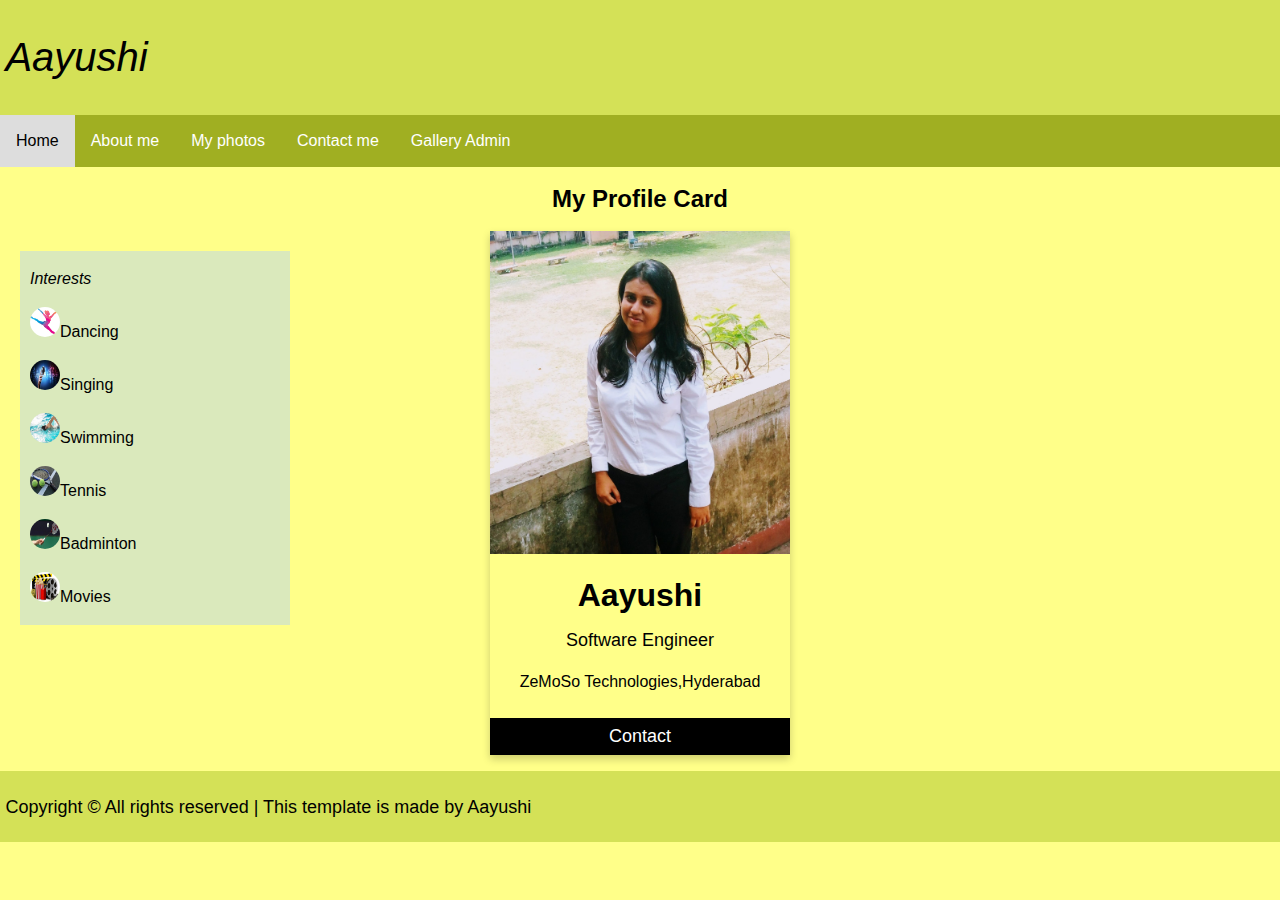
<file: index.html>
<!DOCTYPE html>
<!-- Template by html.am -->
<html>
<head>
  <link type="text/css" rel="stylesheet" href="style.css"/>
  <link rel="shortcut icon" href="img/icon.png" />
  <meta http-equiv="Content-Type" content="text/html; charset=UTF-8">
  <title>Home</title>
  <style>
.card {
  box-shadow: 0 4px 8px 0 rgba(0, 0, 0, 0.2);
  max-width: 300px;
  margin: auto;
  text-align: center;
  font-family: arial;
}
#myimg{
  border-radius: 50%;
  width:30px;
  height:30px;
}
.title {
  color: black;
  font-size: 18px;
}

button {
  border: none;
  outline: 0;
  display: inline-block;
  padding: 8px;
  color: white;
  background-color: #000;
  text-align: center;
  cursor: pointer;
  width: 100%;
  font-size: 18px;
}
p{
  color:black;
}



</style>
</head>

<body>

  <header id="header"><p id="me"><em>Aayushi</em></p></header>
    <div id="topnav">
      <ul>
       <li><a class="selected" href="#home">Home</a></li>
       <li><a href="about.html">About me</a></li>
       <li><a href="photos.html">My photos</a></li>
       <li><a href="contact.html">Contact me</a></li>
       <li><a href="gallery_admin.html">Gallery Admin</a></li>
        </ul>
    </div>
    

  <h2 style="text-align:center">My Profile Card</h2>
  <div id="left">
    <p size:"20"><em>Interests</em></p>
    <p><img id="myimg" src="img/dance.jpeg"/>Dancing</p>
    <p><img id="myimg" src="img/singing.jpeg"/>Singing</p>
    <p><img id="myimg" src="img/swimming.jpeg"/>Swimming</p>
    <p><img id="myimg" src="img/tennis.jpeg"/>Tennis</p>
    <p><img id="myimg" src="img/bad.jpeg"/>Badminton</p>
    <p><img id="myimg" src="img/movies.jpeg"/>Movies</p>
    
    
  </div>
  <div class="card">
  <img src="img/Aayushi.jpg" alt="John" style="width:100%">
  <h1>Aayushi</h1>
  <p class="title">Software Engineer</p>
  <p>ZeMoSo Technologies,Hyderabad</p>
  <div style="margin: 24px 0;">
    <a href="#"><i class="fa fa-dribbble"></i></a> 
    <a href="#"><i class="fa fa-twitter"></i></a>  
    <a href="#"><i class="fa fa-linkedin"></i></a>  
    <a href="#"><i class="fa fa-facebook"></i></a> 
 </div>
 <p><button>Contact</button></p>
</div>
    
      
      
      



  <div id="footer-wrapper">
    <footer id="footer"><p>Copyright &copy; All rights reserved | This template is made by Aayushi</p></footer>
  </div>
 
  <script src="pictures.json" type = "text/javascript" ></script>
  <script src = "gallery_admin_script.js" type = "text/javascript"></script>
  <script src = "formValidation.js" type = "text/javascript"></script>

</body>

</html>
</file>
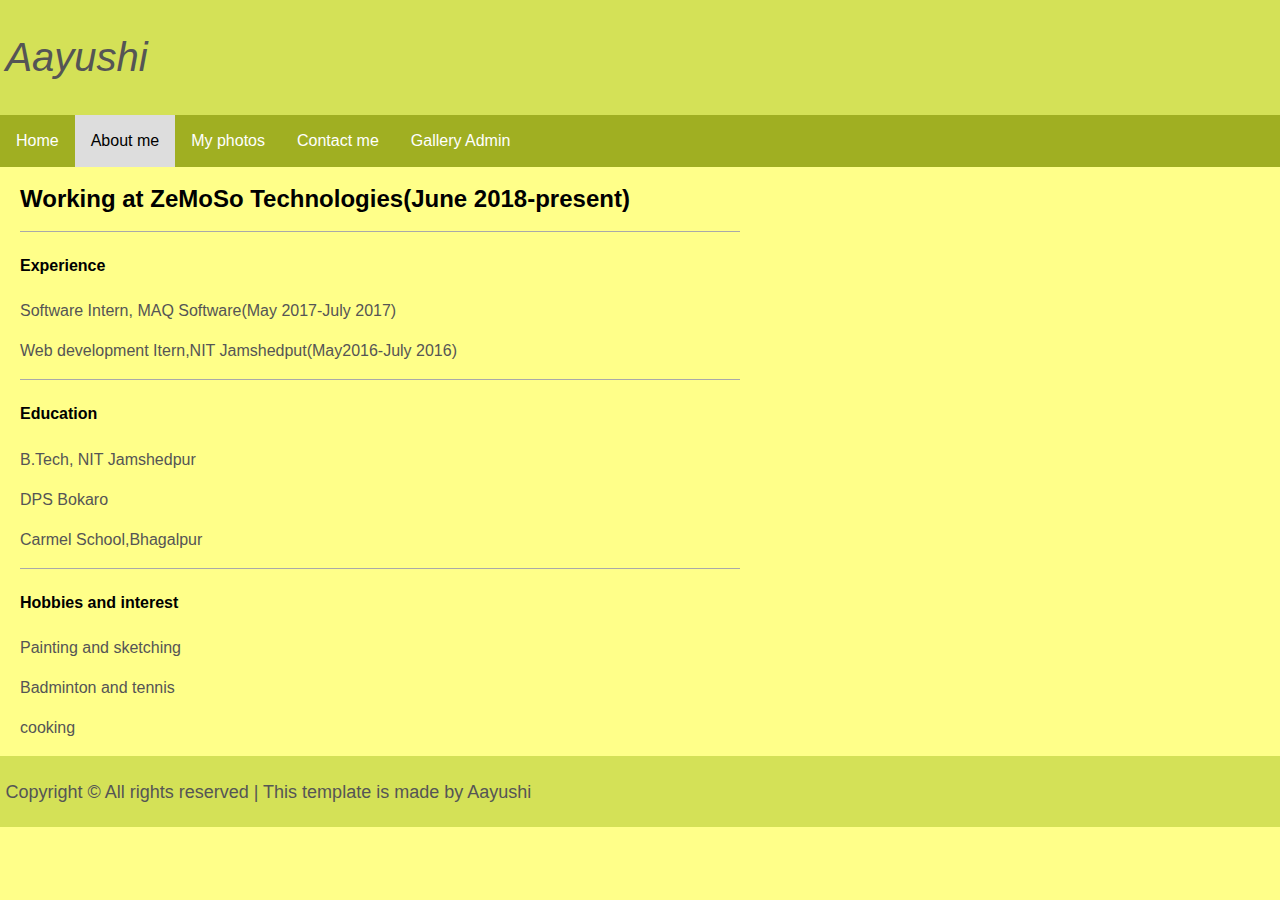
<file: about.html>
<!DOCTYPE html>
<!-- Template by html.am -->
<html>
<head>
  <link type="text/css" rel="stylesheet" href="style.css"/>
  <link rel="shortcut icon" href="img/icon.png" />
  <meta http-equiv="Content-Type" content="text/html; charset=UTF-8">
  <title>About Me</title>
</head>

<body>

  <header id="header"><p id="me"><em>Aayushi</em></p></header>
  <div id="topnav">
      <ul>
       <li><a href="index.html">Home</a></li>
       <li><a class="selected" href="#home">About me</a></li>
       <li><a href="photos.html">My photos</a></li>
       <li><a href="contact.html">Contact me</a></li>
       <li><a href="gallery_admin.html">Gallery Admin</a></li>
       </ul> 
      </div>
    
    

  <div id="container1" >

      
      <h2>Working at ZeMoSo Technologies(June 2018-present)</h2><hr>
            <h4>Experience</h4>
            <p>Software Intern, MAQ Software(May 2017-July 2017)</p>
            <p>Web development Itern,NIT Jamshedput(May2016-July 2016)</p><hr>
            <h4>Education</h4>
            <p>B.Tech, NIT Jamshedpur</p>
            <p>DPS Bokaro</p>
            <p>Carmel School,Bhagalpur</p><hr>
            <h4>Hobbies and interest</h4>
            <p>Painting and sketching</p>
            <p>Badminton and tennis</p>
            <p>cooking</p>
      

   </div>

  <div id="footer-wrapper">
    <footer id="footer"><p>Copyright &copy; All rights reserved | This template is made by Aayushi</p></footer>
  </div>
<script src="pictures.json" type = "text/javascript" ></script>
  <script src = "gallery_admin_script.js" type = "text/javascript"></script>
  <script src = "formValidation.js" type = "text/javascript"></script>
</body>

</html>
</file>
<file: style.css>
/* Layout */
    body {
      min-width: 630px;
      background-color: #ffff89;
      color: black;
    }

    #container1 {
      padding-left: 20px;
      padding-right: 190px;
      color: black;
    }
    #container {
      padding-left: 200px;
      padding-right: 190px;
      padding-top:50px;
      padding-bottom:50px;
    }
    
    #container .column {
      position: relative;
      float: left;
    }
    #container1 .column {
      position: relative;
      float: left;
    }
    hr {
    display: block;
    height: 1px;
    border: 0;
    border-top: 1px solid #a9a9a9;
    margin: 1em 0;
    padding: 0; 
    width:720px;
}
    
    #center {
      padding: 10px 20px;
      width: 100%;
    }
    
    #left {
      width: 250px;
      padding: 0 10px;
      right: 240px;
      margin-left: 20px;
      float:left;
      margin-top: 20px;
      margin-bottom: 20px;
    }
    #left1 {
      width: 580px;
      padding: 0 10px;
      right: 240px;
      margin-left: 0px;
      float:left;
    }
    
  
    
    #footer {
      clear: both;
      padding-left: 2200px;
      
    }
    
    /* IE hack */
    * html #left {
      left: 150px;
    }

    /* Make the columns the same height as each other */
    #container {
      overflow: hidden;
      background-color:#ffff89;
      border:20px 20px 20px 20px;


    }

    #container .column {
      padding-bottom: 1001em;
      margin-bottom: -1000em;
    }
    #container1 {
      overflow: hidden;
      background-color:#ffff89;
      color:black;
    }

    #container1 .column {
      padding-bottom: 1001em;
      margin-bottom: -1000em;
    }

    /* Fix for the footer */
    * html body {
      overflow: hidden;
    }
    
    * html #footer-wrapper {
      float: left;
      position: relative;
      width: 100%;
      padding-bottom: 10010px;
      margin-bottom: -10000px;
      background: #fff;
      margin-left:200px;
      padding-left: 200px;

    }

    /* Aesthetics */
    body {
      margin: 0;
      padding: 0;
      font-family:Sans-serif;
      line-height: 1.5em;
    }
    
    p {
      color: #555;
    }

    nav ul {
      list-style-type: none;
      margin: 0;
      padding: 0;
    }
    
    nav ul a {
      color: darkgreen;
      text-decoration: none;
    }

    #header, #footer {
      font-size: large;
      padding: 0.3em;
      background: #D4e157;
    }

    #left {
      background: #DAE9BC;
    }
    #small_icon{
      width=100px;
    }
    

    #center {
      background: #fff;
    }

    #container .column {
      padding-top: 1em;
    }
  .topnav {
  overflow: hidden;
  background-color: #a0af22;
 
  top: 0;
  width: 100%;
  z-index:52;

}

.topnav a {
  float: left;
  display: block;
  color: #a0af22;
  text-align: center;
  padding: 14px 16px;
  text-decoration: none;
  font-size: 17px;
  width: 100%;
}

.topnav a:hover {
  background: #ddd;
  color: black;
}

ul {
    list-style-type: none;
    margin: 0;
    padding: 0;
    overflow: hidden;
    background-color: #a0af22;
    padding-bottom:0px;
    
    width:100%;
}

#contactme {
  position:relative;
    width: auto;
    height: 620px;
}



#me{
  
  font-size:40px;
  font-style:bold;
}
div.gallery {
    margin: 5px;
    border: 1px solid #ccc;
    float: left;
    width: 50px;
    margin-top: 50px;
    margin-bottom:50px;
}

div.gallery:hover {
    border: 1px solid #777;
}

div.gallery img {
    width: 100%;
    height: auto;
}

div.desc {
    padding: 15px;
    text-align: center;
}
li {
    float: left;
}

li a {
    display: block;
    color: white;
    text-align: left;
    padding: 14px 16px;
    text-decoration: none;
}
.img {
    position: relative;
    float: left;
    width:  200px;
    height: 200px;
    background-position: 50% 50%;
    background-repeat:   no-repeat;
    background-size:     cover;
    border-top:200px;
    border-bottom:20px;
    border-left:20px;
    border-right:20px;
}
li a:hover {
    background-color: #ddd;
    color: black;
}

/* Add a color to the active/current link */
li:visited {
    background-color: black;
    color: white;
}

a.selected {
  color: black;
  background: #ddd;
}

/* Style the tab */
.tab {
    overflow: hidden;
    border: 1px solid #ccc;
    background-color: #a0af22;
}

/* Style the buttons inside the tab */
.tab a {
    background-color: inherit;
    float: left;
    border: none;
    outline: none;
    cursor: pointer;
    padding: 14px 16px;
    transition: 0.3s;
    font-size: 17px;
    text-decoration: none;
}

/* Change background color of buttons on hover */
.tab a:hover {
    background-color: #black;
}

/* Create an active/current tablink class */
.tab a.active {
    background-color: #white;
}

/* Style the tab content */
.tabcontent {
    display: none;
    padding: 6px 12px;
    border: 1px solid #ccc;
    border-top: none;
}
#contactme {
  position:relative;
    width: auto;
    height: 620px;
}

input[type=text], input[type=email], textarea {
    width: 40%;
    border: 1px sole=id #ccc; /* Gray border */
    border-radius: 4px; /* Rounded borders */
    margin-top: 6px; /* Add a top margin */
    margin-bottom: 16px; /* Bottom margin */
}

/* Style the submit button with a specific background color etc */
input[type=submit] {
    background-color: #0F45CB;
    color: white;
    padding: 12px 20px;
    border: none;
    border-radius: 4px;
    cursor: pointer;
}

/* When moving the mouse over the submit button, add a darker green color */
input[type=submit]:hover {
    background-color: #0FA3CB;
}



.containercontact {
   position: relative;
    

}
.containerform {
  
  width: 65%;
  
  text-align: center;
  font-family: arial;
  margin-bottom: 10px;
  
}

#right {
      width: 30%;
      position: absolute;
        top: 0px;
        right: 0px;
        bottom: 0px;;
      
    }
.wrapper {
    text-align: center;
}
</file>
